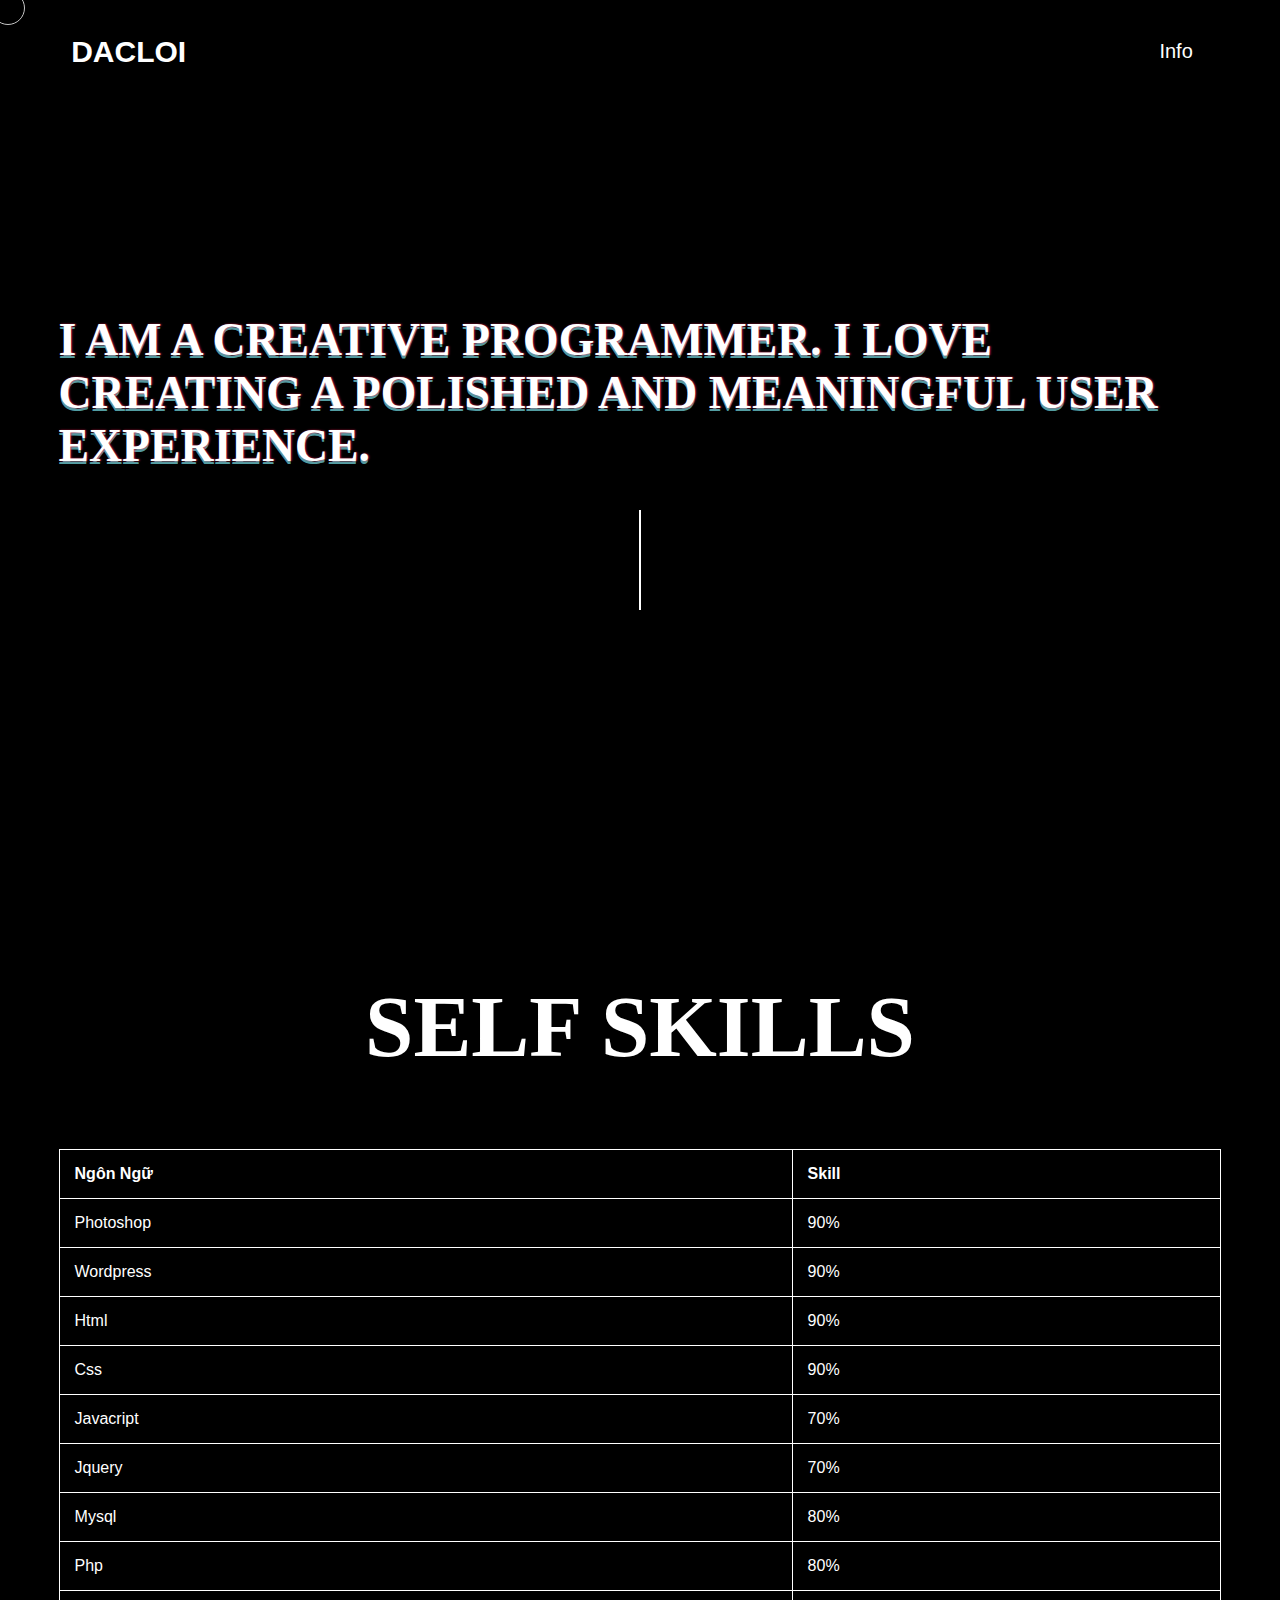
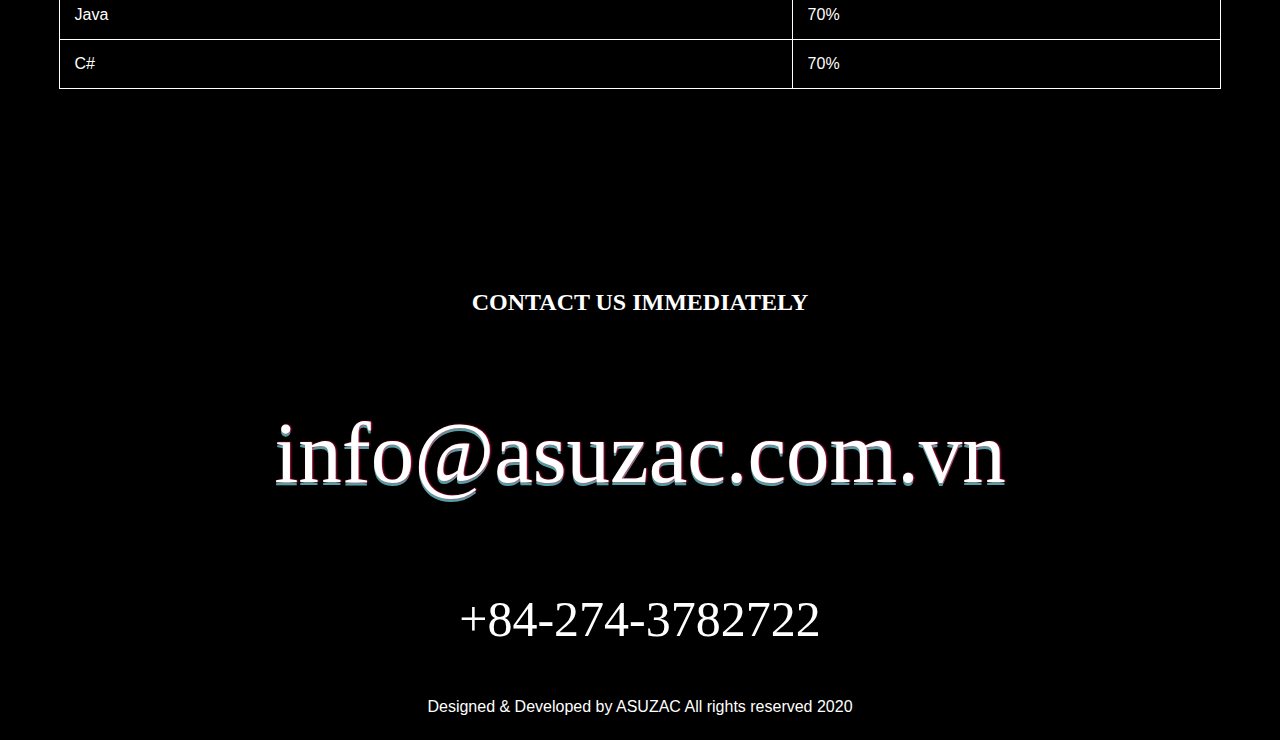
<file: index.html>
<!DOCTYPE html>
<html lang="en">

<head>
    <meta charset="UTF-8">
    <meta name="viewport" content="width=device-width, initial-scale=1.0">
    <link rel="stylesheet" href="./public/css/style.css">
    <link rel="stylesheet" href="./public/css/reponsive.css">
    <title>Landing Page</title>
</head>
<body>
    <!-- cont trỏ di chuyển mouse -->
    <div class="cursor"></div>
    <!-- ============================== -->
    <!-- menu -->
    <main class="smooth-scroll-wrapper">
    <nav>
        <h1 class="menu">DACLOI</h1>
        <ul class="nav-links">
            <li>Info</li>
        </ul>
    </nav>
    <!-- ============================== -->
    <!-- body content -->
    <div class="warp">
        <div class="col-sm-12">
            <div class="intro">
                <div class="aboutus">
                    <h2 class="box">      
                            I am a creative programmer.  I love creating a polished and meaningful user experience.
                    </h2>
                </div>  
                <div class="line">              
                </div>
            </div>
        </div>
    </div>
    <!-- product -->
    <div class="warp">
        <div class="col-12">
            <h2 class="caption-skill"> self skills</h2>
            <div class="intro" style="padding-top: 0;">
                <div class="skills">
                <div class="table" style="color: white;">
                    <table>
                        <tr>
                          <th>Ngôn Ngữ</th>
                          <th>Skill</th> 
                        </tr>
                        <tr>
                          <td>Photoshop</td>
                          <td>90%</td>
                        </tr>
                        <tr>
                          <td>Wordpress</td>
                          <td>90%</td>
                        </tr>
                        <tr>
                          <td>Html</td>
                          <td>90%</td>
                        </tr>
                        <tr>
                            <td>Css</td>
                            <td>90%</td>
                          </tr>
                          <tr>
                            <td>Javacript</td>
                            <td>70%</td>
                          </tr>
                          <tr>
                            <td>Jquery</td>
                            <td>70%</td>
                          </tr>
                          <tr>
                            <td>Mysql</td>
                            <td>80%</td>
                          </tr>
                          <tr>
                            <td>Php</td>
                            <td>80%</td>
                          </tr>
                          <tr>
                            <td>Java</td>
                            <td>70%</td>
                          </tr>
                          <tr>
                            <td>C#</td>
                            <td>70%</td>
                          </tr>
                      </table>
                </div>  
                </div>
            </div>
        </div>
    </div>
    <!-- info ban than -->
    <div class="warp">
        <div class="col-12">
            <h2 class="contactus box">Contact us immediately</h2>
            <p class="contact-content box email">info@asuzac.com.vn</p>
            <p class="contact-content box phone">+84-274-3782722</p>
            <p class="contact-content">Designed & Developed by ASUZAC
                All rights reserved 2020</p>
        </div>
    </div>
</main>
    <script src="./public/js/style.js"></script>
    <script type="text/javascript" src="./public/js/vanilla-tilt.babel.min.js"></script>
    <script src="https://ajax.googleapis.com/ajax/libs/jquery/1.11.0/jquery.min.js"></script>
    <script src="./public/js/parallax.js"></script>
        <script>
                VanillaTilt.init(document.querySelectorAll(".box"), {
                    max: 10,
                    speed: 100
                });

            var skewed = document.querySelectorAll('.skewed');
            window.addEventListener('scroll',function(){
                var value = window.scrollY * -1 /55;
                skewed.forEach(myFunction=>{
                    myFunction.style.transform = "matrix3d(1, 0, 0, 0, 0, 1, 0, 0, 0, 0, 1, 0, 0,"+value+", 0, 1)";  
                });
                // function myFunction(){
                //     skewed.style.transform = "matrix3d(1, 0, 0, 0, 0, 1, 0, 0, 0, 0, 1, 0, 0,"+value+", 0, 1)";
                // } 
            })
    </script>
</body>

</html>
</file>
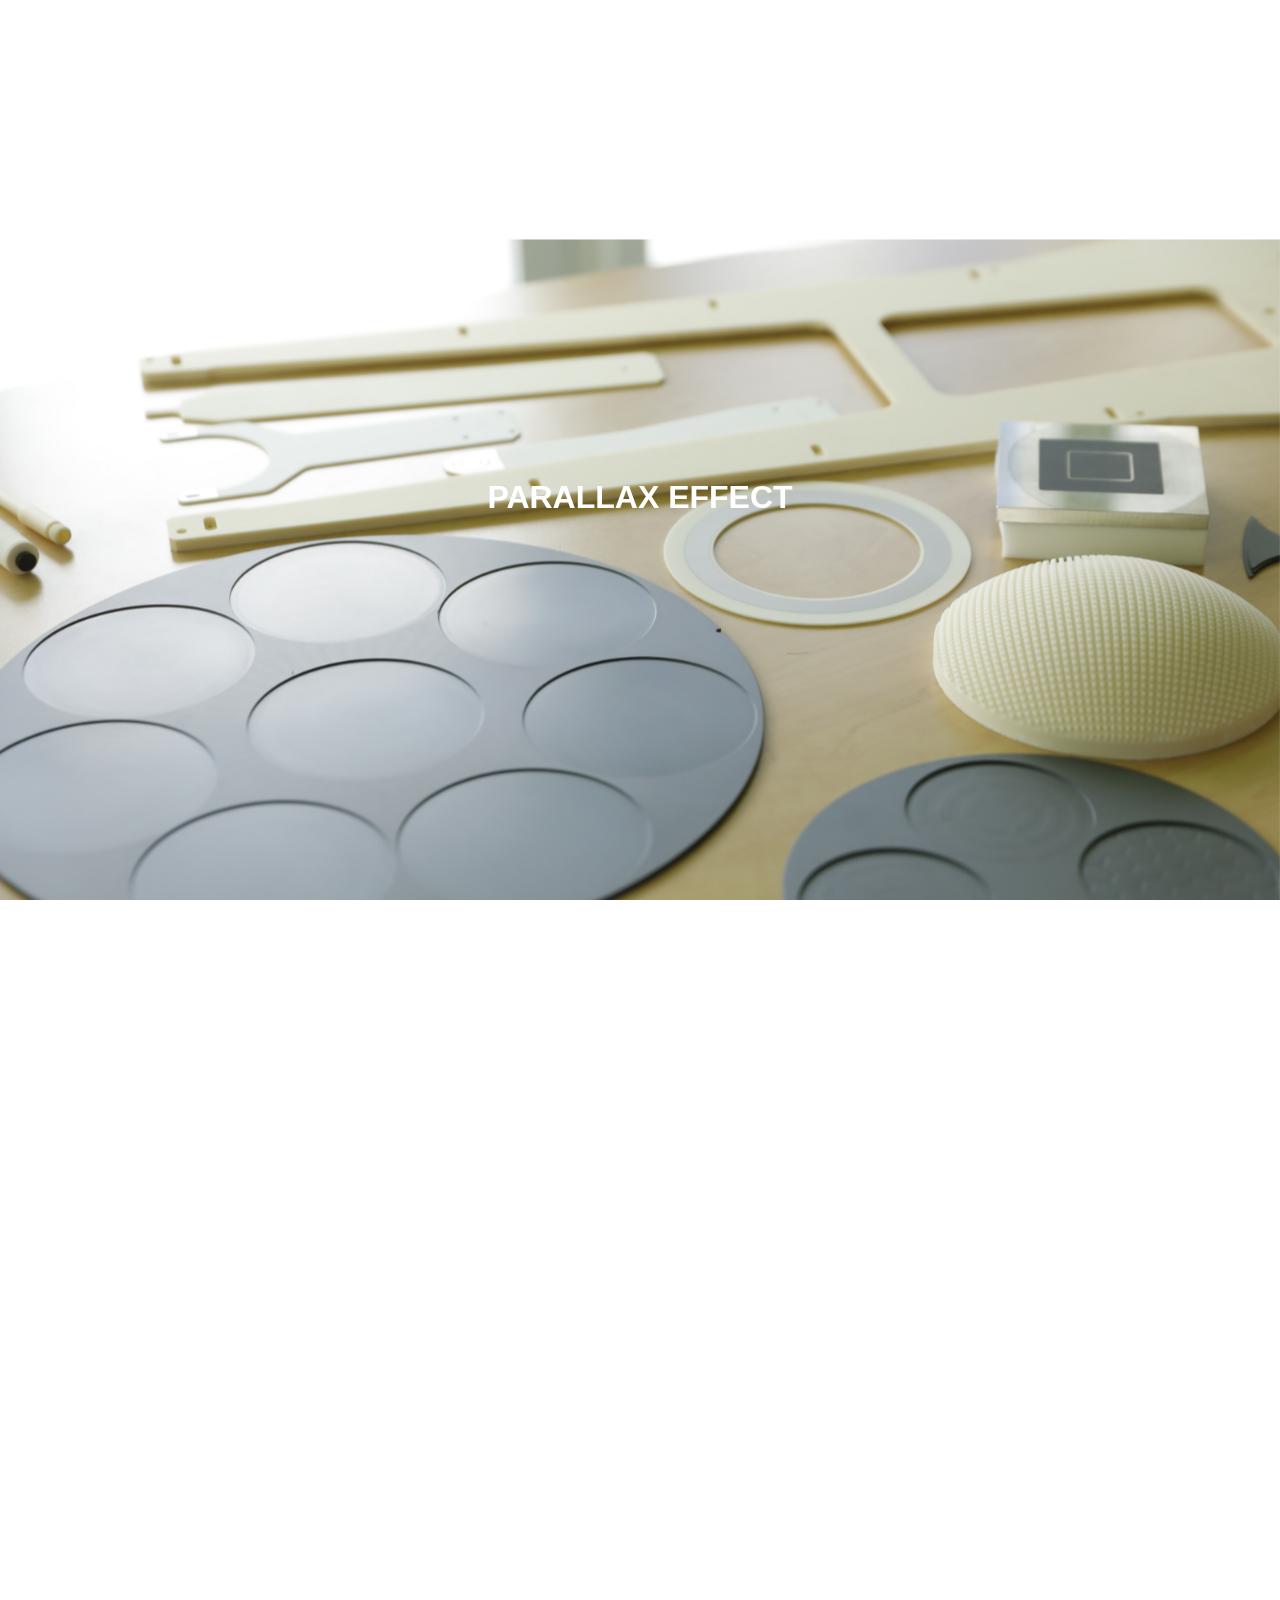
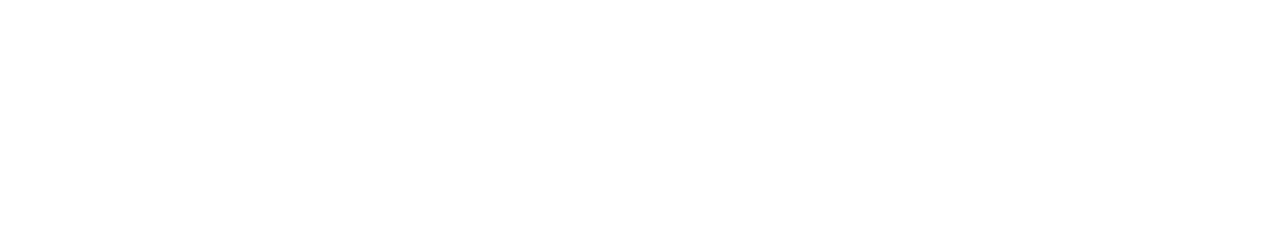
<file: test.html>
<html>
  <head>
  <title>My Now Amazing Webpage</title>
  <link rel="stylesheet" href="https://npmcdn.com/flickity@2/dist/flickity.css">
  <script src="https://npmcdn.com/flickity@2/dist/flickity.pkgd.js"></script>
  <style>
html {
    margin: 0;
    padding: 0;
    width: 100%;
    height: 100%;
    overflow: hidden;
    font-family: "Monument Extended", Arial, Helvetica, sans-serif;
}

body {
    color: white;
    margin: 0;
    padding: 0;
    perspective: 1px;
    transform-style: preserve-3d;
    height: 100%;
    width: 100%;
    overflow-y: scroll;
    overflow-x: hidden;
}

header {
    box-sizing: border-box;
    min-height: 100vh;
    position: relative;
    transform-style: inherit;
    width: 100vw;
    text-align: center;
    text-transform: uppercase;
}


header::before {
    content: "";
    position: absolute;
    top: 0;
    left: 0;
    right: 0;
    bottom: 0;
    display: block;
    background: url('./upload/image/_14A0545.JPG');
    background-size: cover;
    transform-origin: center center 0;
    transform: translateZ(-1px) scale(2);
    z-index: -1;
    min-height: 100vh;
}

.container {

}
  </style>
  </head>
  <div class="container">
    <p>
        Lorem ipsum dolor sit amet consectetur adipisicing elit. Asperiores harum veritatis
        nemo magni odio reprehenderit atque, esse animi porro suscipit vero nobis modi quis.
        Exercitationem quasi beatae, assumenda officia illum sunt. Cum voluptas maiores
        vitae eius hic inventore deleniti placeat perferendis quam ut nostrum maxime optio
        voluptatibus ab laboriosam, quia consectetur atque minus? Adipisci amet aut sint
        voluptates delectus aperiam? Veniam ab illum enim in libero nihil culpa explicabo
        perspiciatis veritatis non repellendus architecto excepturi nostrum porro voluptatem
        aperiam animi asperiores, a voluptatibus temporibus minima voluptas ipsa! Recusandae
        nostrum, aut, voluptates est error iusto, eaque excepturi soluta quas maiores amet.
    </p>
    <p>
        Lorem ipsum, dolor sit amet consectetur adipisicing elit. Rerum perferendis error
        debitis deleniti obcaecati nisi dignissimos doloribus omnis incidunt neque.
        Aspernatur, odit. Natus, porro adipisci corporis perspiciatis aspernatur illum
        repellendus vitae explicabo, ex reiciendis molestiae id dicta quos repudiandae at.
    </p>
    <p>
        Lorem ipsum dolor sit amet consectetur adipisicing elit. Asperiores harum veritatis
        nemo magni odio reprehenderit atque, esse animi porro suscipit vero nobis modi quis.
        Exercitationem quasi beatae, assumenda officia illum sunt. Cum voluptas maiores
        vitae eius hic inventore deleniti placeat perferendis quam ut nostrum maxime optio
        voluptatibus ab laboriosam, quia consectetur atque minus? Adipisci amet aut sint
        voluptates delectus aperiam? Veniam ab illum enim in libero nihil culpa explicabo
        perspiciatis veritatis non repellendus architecto excepturi nostrum porro voluptatem
        aperiam animi asperiores, a voluptatibus temporibus minima voluptas ipsa! Recusandae
        nostrum, aut, voluptates est error iusto, eaque excepturi soluta quas maiores amet.
    </p>
    <p>
        Lorem ipsum, dolor sit amet consectetur adipisicing elit. Rerum perferendis error
        debitis deleniti obcaecati nisi dignissimos doloribus omnis incidunt neque.
        Aspernatur, odit. Natus, porro adipisci corporis perspiciatis aspernatur illum
        repellendus vitae explicabo, ex reiciendis molestiae id dicta quos repudiandae at.
    </p>
    <p>
        Lorem ipsum dolor sit amet consectetur adipisicing elit. Asperiores harum veritatis
        nemo magni odio reprehenderit atque, esse animi porro suscipit vero nobis modi quis.
        Exercitationem quasi beatae, assumenda officia illum sunt. Cum voluptas maiores
        vitae eius hic inventore deleniti placeat perferendis quam ut nostrum maxime optio
        voluptatibus ab laboriosam, quia consectetur atque minus? Adipisci amet aut sint
        voluptates delectus aperiam? Veniam ab illum enim in libero nihil culpa explicabo
        perspiciatis veritatis non repellendus architecto excepturi nostrum porro voluptatem
        aperiam animi asperiores, a voluptatibus temporibus minima voluptas ipsa! Recusandae
        nostrum, aut, voluptates est error iusto, eaque excepturi soluta quas maiores amet.
    </p>
    <p>
        Lorem ipsum, dolor sit amet consectetur adipisicing elit. Rerum perferendis error
        debitis deleniti obcaecati nisi dignissimos doloribus omnis incidunt neque.
        Aspernatur, odit. Natus, porro adipisci corporis perspiciatis aspernatur illum
        repellendus vitae explicabo, ex reiciendis molestiae id dicta quos repudiandae at.
    </p>
</div>
<header>
    <h1>Parallax Effect</h1>
</header>
</body>
</html>
</file>
<file: public/css/style.css>
body{
    font-family: 'poppins', sans-serif;
    background-color: black;
}
h1, h2, h3, h4 , h5{
    color: white;
    text-transform: uppercase;
}
nav{
    display: flex;
    justify-content: space-between;
    width: 90%;
    min-width: 10vh;
    align-items: center;
    margin: auto;
}
.nav-links{
    display: flex;
    justify-content: space-between;
    list-style: none;

}
.nav-links li{
    
    padding: 1rem;
    color: white;
    font-size: 20px;
}
.menu{
    font-size: 30px;
}
.nav-links,
h1{
    flex: 0;
    color: white;
}
.cursor{
    width: 2rem;
    height: 2rem;
    border: 1px solid  #c6c6c6;
    border-radius: 50%;
    position: absolute;
    transform: translate(-50%, -50%);
    pointer-events: none;
    transform: all 0.5s ease;
    transition-property: background, transform;
    transform-origin: 100% 100%;
    z-index: -1;
}

.link-grow{
    transform: scale(2);
    background: #c6c6c6;
}
.hovered-link{
    color: white;
}
.front-cover{
    transform: translate3d(-50%,-50%,0px) rolate(-15deg);
}
.front-cover:hover{
    transform: translate3d(-50%,-50%,100px) rolate(-15deg);
}
.circle {
    width: 20px;
    height: 20px;
    border: 1px solid #000;
    position: absolute;
    border-radius: 15px;
}
.intro{
    min-height: 50vh;
    padding: calc(100vh - 80vh) 4%;
    position: relative;
    align-items: center;
}
.aboutus{
    font-size: calc(1.4vw + 1.4vh);
    font-family: g;
    justify-content: space-between;
    text-shadow: rgba(238, 29, 82, 0.8) 1px 0px 2px, rgba(105, 201, 208, 0.8) 0px 3px 0px;
}
.warp .skills .caption-skill{
    text-align: center;
}

.contactus{
    font-family: g;
    text-align: center;
}
.caption-skill{
    font-family: g;
    text-align: center;
    font-size: calc(4.4vw + 3.4vh);
    font-weight: bold;
}
.contact-content{
    color: white;
    text-align: center;
}
.email{
    font-size: calc(4.4vw + 3.4vh);
    font-family: g;
    justify-content: space-between;
    text-shadow: rgba(238, 29, 82, 0.8) 1px 0px 2px, rgba(105, 201, 208, 0.8) 0px 3px 0px;
}
.phone{
    font-size: 50px;
    font-family: g;
    justify-content: space-between;
}
table {
    width:100%;
  }
  table, th, td {
    border: 1px solid white;
    border-collapse: collapse;
  }
  th, td {
    padding: 15px;
    text-align: left;
  }
  #t01 tr:nth-child(even) {
    background-color: #eee;
  }
  #t01 tr:nth-child(odd) {
   background-color: #fff;
  }
  #t01 th {
    background-color: white;
    color: white;
  }
  .line{
    width: 2px;
    height: 70px;
    background: #fff;
    padding-top: 30px;
    margin: 20px auto 0 auto;
    position: relative;
    -webkit-animation: expandDown 2s infinite;
    -moz-animation: expandDown 2s infinite;
    -ms-animation: expandDown 2s infinite;
    -o-animation: expandDown 2s infinite;
    animation: expandDown 2s infinite;
  }
  @keyframes expandDown {
    0% {bottom: -25px;}
    25% {bottom: -50px;}
    50% {bottom: -100px;}
    75% {bottom: -150px;}
    100% {bottom: -200px;}
  }
</file>
<file: public/css/reponsive.css>
.col-1 {width: 8.33%;}
.col-2 {width: 16.66%;}
.col-3 {width: 25%;}
.col-4 {width: 33.33%;}
.col-5 {width: 41.66%;}
.col-6 {width: 50%;}
.col-7 {width: 58.33%;}
.col-8 {width: 66.66%;}
.col-9 {width: 75%;}
.col-10 {width: 83.33%;}
.col-11 {width: 91.66%;}
.col-12 {width: 100%;}

.warp{
    max-width: 1280px;
    width: 100%;
    display: table;
    margin: 0 auto;
    display: flex;
}
.container-fluid{
    width: 100;
}
</file>
